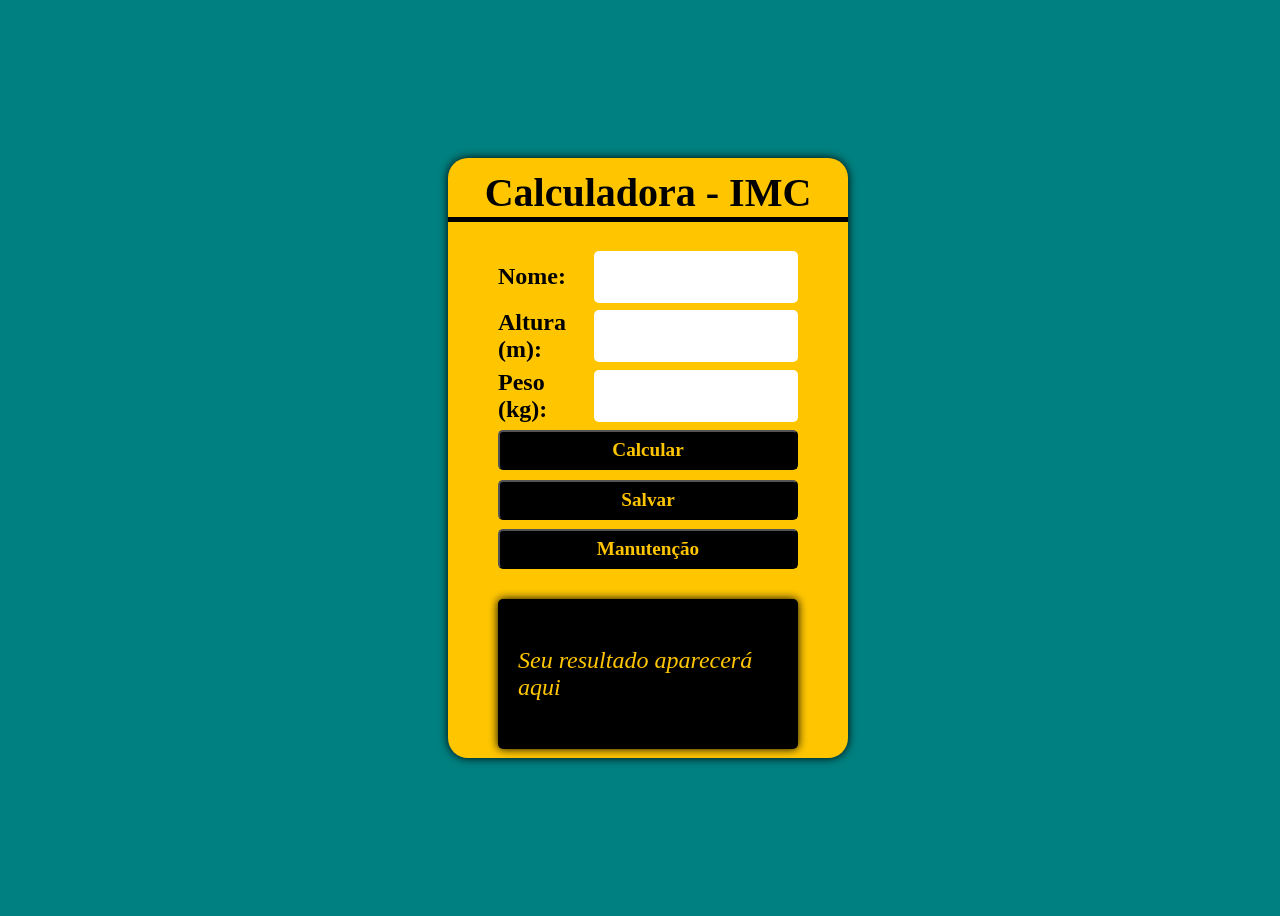
<file: public/index.html>
<!DOCTYPE html>
<html lang="pt-BR">
<head>
  <meta charset="UTF-8" />
  <meta name="viewport" content="width=device-width, initial-scale=1" />
  <title>Calculadora de IMC</title>
  <link rel="stylesheet" href="style.css" />
</head>
<body>
  <main>
    <div class="container">
      <div class="title">Calculadora - IMC</div>

      <div class="input">
        <label for="nome">Nome:</label>
        <input type="text" id="nome" />
      </div>

      <div class="input">
        <label for="altura">Altura (m):</label>
        <input type="number" id="altura" step="0.01" />
      </div>

      <div class="input">
        <label for="peso">Peso (kg):</label>
        <input type="number" id="peso" step="0.1" />
      </div>

      <button id="calcular">Calcular</button>
      <button id="salvar">Salvar</button>
      <button onclick="window.location.href='/manutencao'">Manutenção</button>



      <div class="result" id="resultado">Seu resultado aparecerá aqui</div>
    </div>
  </main>

  <script src="script.js"></script>
</body>
</html>
</file>
<file: public/style.css>
body{
    background-color:teal
}

main{
    display: flex;
    width: 100vw;
    height: 100vh;
    justify-content: center;
    align-items: center;
  
  }
  
  .container{
    display: flex;
    flex-direction: column;
    background: rgb(255,198,0);
    width: 400px;
    height: 600px;
    align-items: center;
    justify-content: space-evenly;
    border-radius: 20px;
    box-shadow: 0 0 10px black;
  }
  
  .title{
    display: flex;
    justify-content: center;
    align-items: center;
    width: 100%;
    height: 50px;
    font: bold 2.5rem serif;
    border-bottom: solid 5px black;
    margin-bottom: 20px;
  }
  
  .input {
    display: flex;
    width: 300px;
    height: 50px;
    justify-content: space-between;
    align-items: center;
  }
  .input input {
    width: 200px;
    height: 50px;
    border-radius: 5px;
    border:none;
    outline: 0;
    font: bold 1.5rem serif;
    text-align: center;
  }
  
  .input label {
    font: bold 1.5rem serif;
  }
  
  button{
    width: 300px;
    height: 40px;
    font: bold 1.2rem serif;
    background: #000;
    color: rgb(255,198,0);
    outline: none;
    border-radius: 5px;
    cursor: pointer;
  }
  
  .result{
    display: flex;
    margin-top: 20px;
    align-items: center;
    width: 300px;
    height: 150px;
    border-radius: 5px;
    font: italic 1.5rem serif;
    box-shadow: 0px 0px 10px black;
    background: #000;
    color: rgb(255,198,0);
    padding: 20px;
    box-sizing: border-box;
    user-select: none;
  }
</file>
